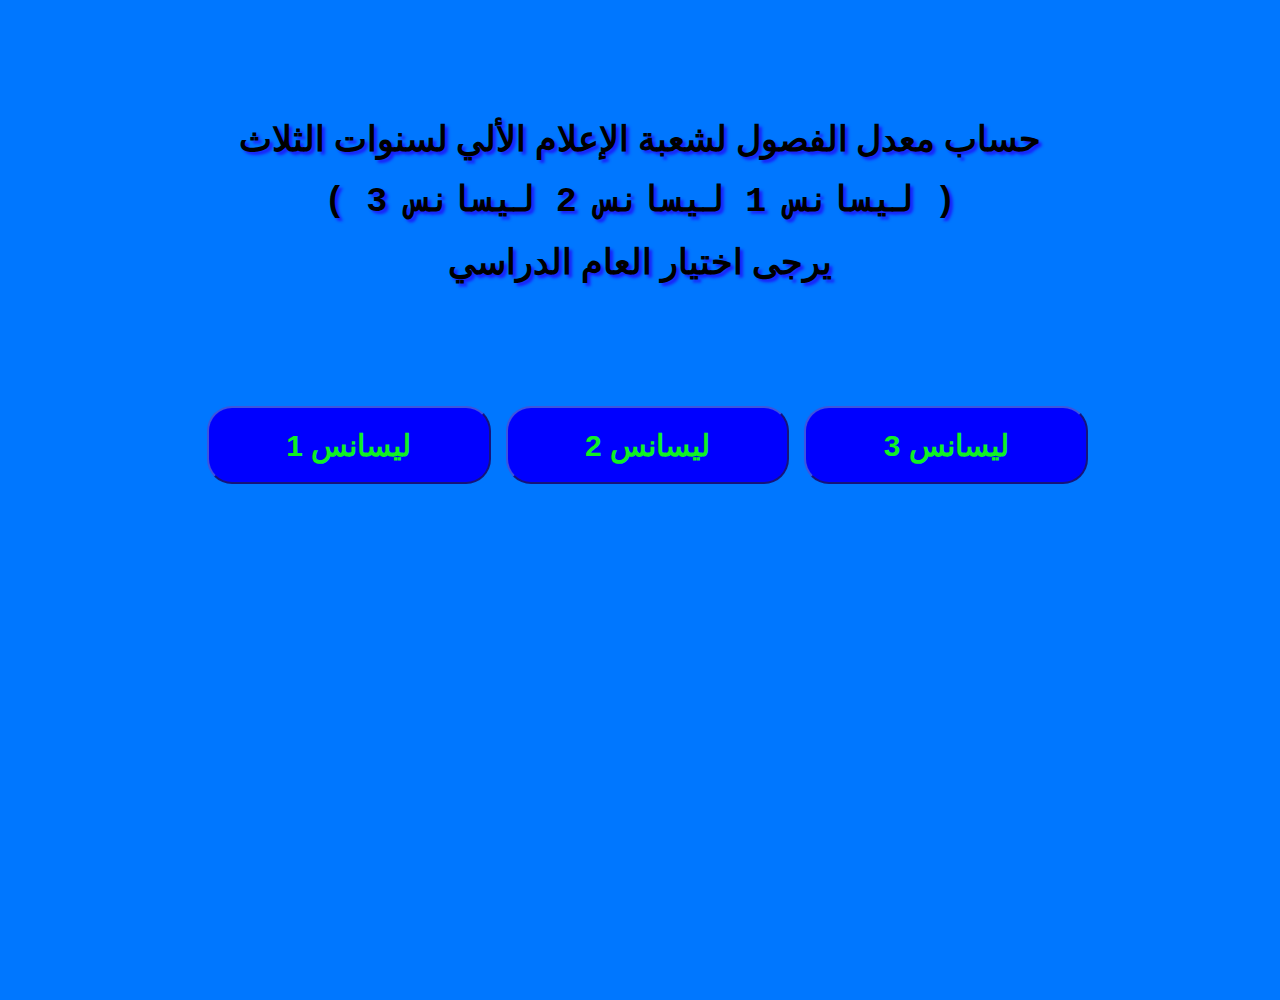
<file: index.html>
<!DOCTYPE html>
<html lang="en">
  <head>
    <meta charset="UTF-8" />
    <meta http-equiv="X-UA-Compatible" content="IE=edge" />
    <meta name="viewport" content="width=device-width, initial-scale=1.0" />
    <title>Rate Calculation</title>
    <link rel="stylesheet" href="style.css" />
  </head>
  <body>
    <p>حساب معدل الفصول لشعبة الإعلام الألي لسنوات الثلاث   </p>
    <samp>( ليسانس 1 ليسانس 2 ليسانس 3 )</samp>
    <h1> يرجى اختيار العام الدراسي </h1>
    <div>
      <a href="L1/semaster1.html"> ليسانس 1 </a>
      <a href="L2/semaster3.html"> ليسانس 2</a>
      <a href="L3/semaster5.html"> ليسانس 3</a>
    </div>
  </body>
</html>
</file>
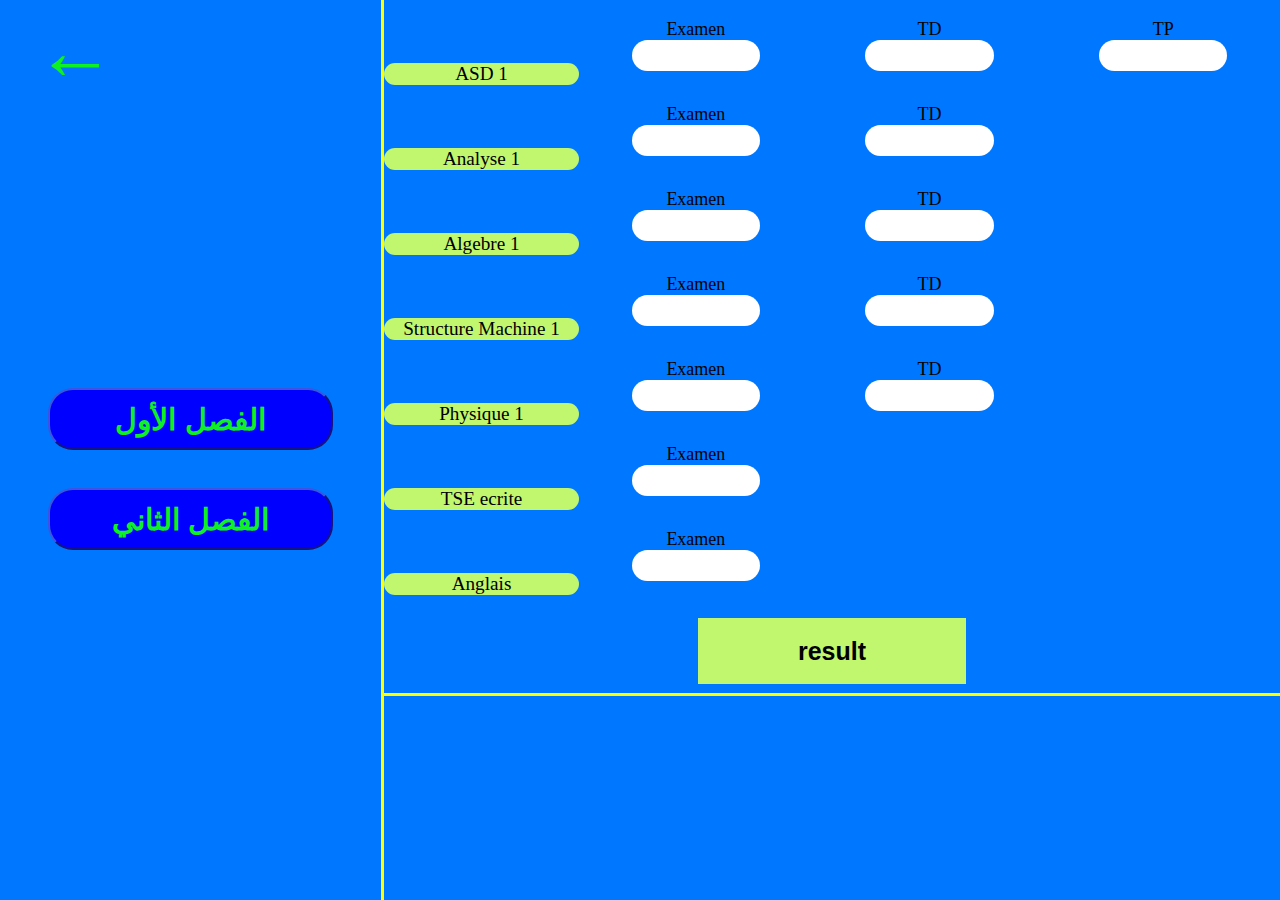
<file: L1/semaster1.html>
<!DOCTYPE html>
<html lang="en">
  <head>
    <meta charset="UTF-8" />
    <meta http-equiv="X-UA-Compatible" content="IE=edge" />
    <meta name="viewport" content="width=device-width, initial-scale=1.0" />
    <title>Rate Calculation</title>
    <link rel="stylesheet" href="../semaster.css" />
  </head>
  <body>
    <div class="left">
      <div class="beak">
        <a href="../index.html">&#8592;</a>
      </div>
      <section>
        <a href="semaster1.html"> الفصل الأول </a>
        <a href="semaster2.html"> الفصل الثاني </a>
      </section>
    </div>
    <div class="right">
      <section>
        <div class="form" coefficient="4" id = "form"  status ="3">
          <span>ASD 1</span>
          <aside>
          <div>
            <label for="">Examen</label>
            <input type="number" />
          </div>
          <div>
            <label for="">TD</label>
            <input type="number" />
          </div>
          <div>
            <label for="">TP</label>
            <input type="number" />
          </div>
        </aside>
        </div>
        <div class="form" coefficient="4" id = "form"  status ="2" >
          <span>Analyse 1</span>
          <aside>
          <div>
            <label for="">Examen</label>
            <input type="number" />
          </div>
          <div>
            <label for="">TD</label>
            <input type="number" />
          </div>
          <div>
            <label for="" class="visible">TP</label>
            <input type="number" class="visible" />
          </div>
          </aside>
        </div>
        <div class="form" coefficient="3" id = "form"  status ="2" >
          <span> Algebre 1</span>
          <aside>
          <div>
            <label for="">Examen</label>
            <input type="number" />
          </div>
          <div>
            <label for="">TD</label>
            <input type="number" />
          </div>
          <div>
            <label class="visible">TP</label>
            <input type="number" class="visible"/>
          </div>
        </aside>
        </div>
        <div class="form" coefficient="3" id = "form"  status ="2" >
          <span>Structure Machine 1</span>
          <aside>
          <div>
            <label for="">Examen</label>
            <input type="number" />
          </div>
          <div>
            <label for="">TD</label>
            <input type="number" />
          </div>
          <div>
            <label for="" class="visible">TP</label>
            <input type="number" class="visible" />
          </div>
          </aside>
        </div>
        <div class="form" coefficient="2" id = "form"  status ="2" >
          <span> Physique 1</span>
          <aside>
          <div>
            <label for="">Examen</label>
            <input type="number" />
          </div>
          <div>
            <label for="">TD</label>
            <input type="number" />
          </div>
          <div>
            <label for="" class="visible">TP</label>
            <input type="number" class="visible"/>
          </div>
          </aside>
        </div>
        <div class="form" coefficient="1" id = "form"  status ="1">
          <span>TSE ecrite </span>
           <aside>
          <div>
            <label for="">Examen</label>
            <input type="number" />
          </div>
          <div>
            <label for="" class="visible">TD</label>
            <input type="number" class="visible" />
          </div>
          <div>
            <label for="" class="visible">TP</label>
            <input type="number"  class="visible"/>
          </div>
          </aside>
        </div>
        <div class="form" coefficient="1" id = "form"  status ="1" >
          <span> Anglais </span>
          <aside>
          <div>
            <label for="">Examen</label>
            <input type="number"  />
          </div>
          <div>
            <label for="" class="visible">TD</label>
            <input type="number" class="visible" />
          </div>
          <div>
            <label for="" class="visible">TP</label>
            <input type="number"  class="visible"/>
          </div>
          </aside>
        </div>
        <button>result</button>
      </section>
      <div class="result">
        <h2 class="colore"></h2>
        <span></span>
      </div>
    </div>
    <script type="text/javascript" src="../calculation.js"></script>
  </body>
</html>
</file>
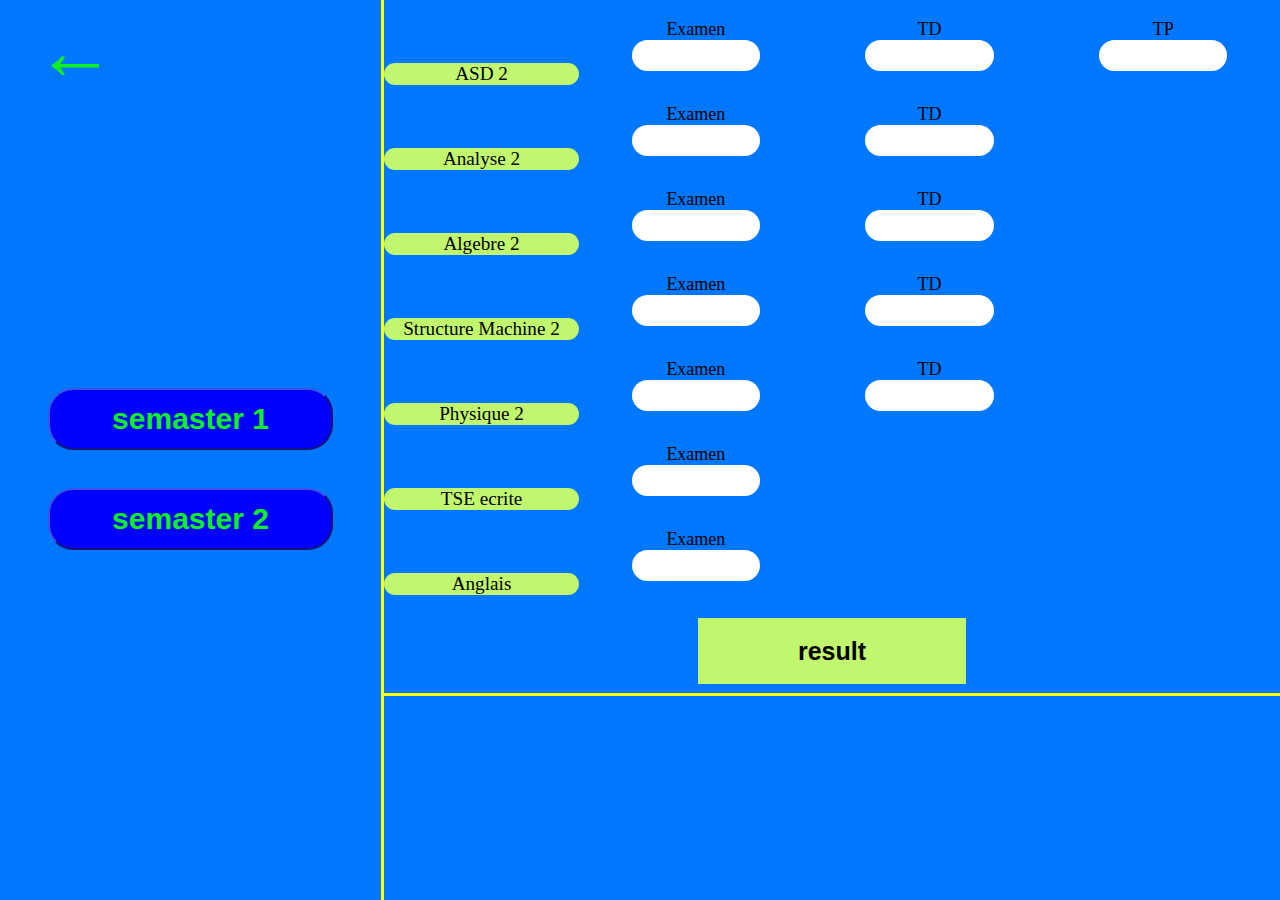
<file: L1/semaster2.html>
<!DOCTYPE html>
<html lang="en">
  <head>
    <meta charset="UTF-8" />
    <meta http-equiv="X-UA-Compatible" content="IE=edge" />
    <meta name="viewport" content="width=device-width, initial-scale=1.0" />
    <title>Rate Calculation</title>
    <link rel="stylesheet" href="../semaster.css" />
    
  </head>
  <body>
    <div class="left">
      <div class="beak">
        <a href="../index.html">&#8592;</a>
      </div>
      <section>
        <a href="semaster1.html">semaster 1 </a>
        <a href="semaster2.html"> semaster 2 </a>
      </section>
    </div>
    <div class="right">
      <section>
        <div class="form" coefficient="4" id = "form"  status ="3">
          <span>ASD 2</span>
          <aside>
          <div>
            <label for="">Examen</label>
            <input type="number" />
          </div>
          <div>
            <label for="">TD</label>
            <input type="number" />
          </div>
          <div>
            <label for="">TP</label>
            <input type="number" />
          </div>
        </aside>
        </div>
        <div class="form" coefficient="4" id = "form"  status ="2" >
          <span>Analyse 2</span>
          <aside>
          <div>
            <label for="">Examen</label>
            <input type="number" />
          </div>
          <div>
            <label for="">TD</label>
            <input type="number" />
          </div>
          <div>
            <label for="" class="visible">TP</label>
            <input type="number" class="visible" />
          </div>
          </aside>
        </div>
        <div class="form" coefficient="2" id = "form"  status ="2" >
          <span> Algebre 2</span>
          <aside>
          <div>
            <label for="">Examen</label>
            <input type="number" />
          </div>
          <div>
            <label for="">TD</label>
            <input type="number" />
          </div>
          <div>
            <label class="visible">TP</label>
            <input type="number" class="visible"/>
          </div>
        </aside>
        </div>
        <div class="form" coefficient="2" id = "form"  status ="2" >
          <span>Structure Machine 2</span>
          <aside>
          <div>
            <label for="">Examen</label>
            <input type="number" />
          </div>
          <div>
            <label for="">TD</label>
            <input type="number" />
          </div>
          <div>
            <label for="" class="visible">TP</label>
            <input type="number" class="visible" />
          </div>
          </aside>
        </div>
        <div class="form" coefficient="2" id = "form"  status ="2" >
          <span> Physique 2</span>
          <aside>
          <div>
            <label for="">Examen</label>
            <input type="number" />
          </div>
          <div>
            <label for="">TD</label>
            <input type="number" />
          </div>
          <div>
            <label for="" class="visible">TP</label>
            <input type="number" class="visible"/>
          </div>
          </aside>
        </div>
        <div class="form" coefficient="1" id = "form"  status ="1">
          <span>TSE ecrite </span>
           <aside>
          <div>
            <label for="">Examen</label>
            <input type="number" />
          </div>
          <div>
            <label for="" class="visible">TD</label>
            <input type="number" class="visible" />
          </div>
          <div>
            <label for="" class="visible">TP</label>
            <input type="number"  class="visible"/>
          </div>
          </aside>
        </div>
        <div class="form" coefficient="1" id = "form"  status ="1" >
          <span> Anglais </span>
          <aside>
          <div>
            <label for="">Examen</label>
            <input type="number"  />
          </div>
          <div>
            <label for="" class="visible">TD</label>
            <input type="number" class="visible" />
          </div>
          <div>
            <label for="" class="visible">TP</label>
            <input type="number"  class="visible"/>
          </div>
          </aside>
        </div>
        <button>result</button>
      </section>
      <div class="result">
        <h2 class="colore"></h2>
        <span></span>
      </div>
    </div>
    <script type="text/javascript" src="../calculation.js"></script>
    </body>
</html>
</file>
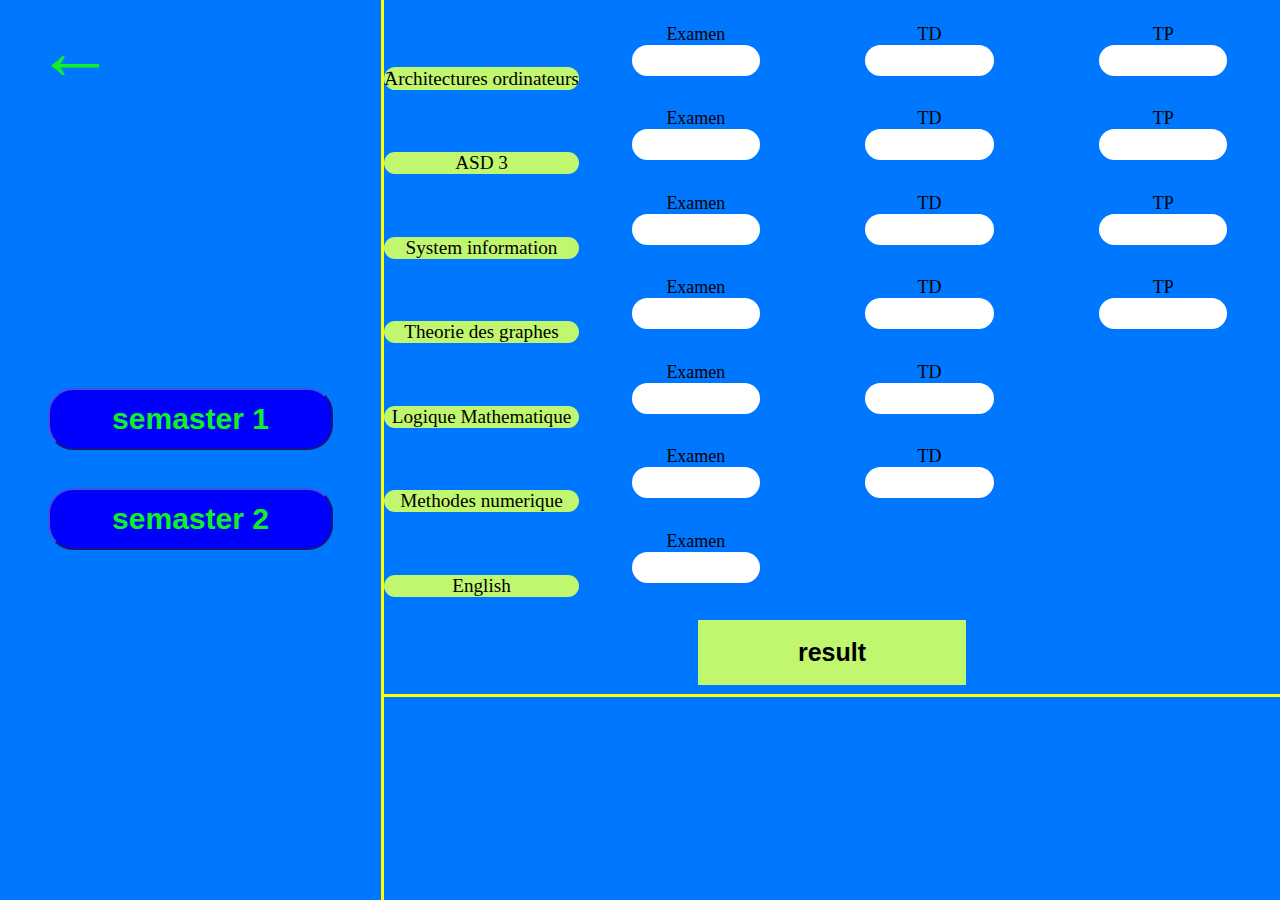
<file: L2/semaster3.html>
<!DOCTYPE html>
<html lang="en">
  <head>
    <meta charset="UTF-8" />
    <meta http-equiv="X-UA-Compatible" content="IE=edge" />
    <meta name="viewport" content="width=device-width, initial-scale=1.0" />
    <title>Rate Calculation</title>
    <link rel="stylesheet" href="../semaster.css" />
    
  </head>
  <body>
    <div class="left">
      <div class="beak">
        <a href="../index.html">&#8592;</a>
      </div>
      <section>
        <a href="semaster3.html">semaster 1 </a>
        <a href="semaster4.html"> semaster 2 </a>
      </section>
    </div>
    <div class="right">
      <section>
        <section>
          <div class="form" coefficient="3" id = "form"  status ="3" >
            <span>َArchitectures ordinateurs</span>
            <aside>
            <div>
              <label for="">Examen</label>
              <input type="number" />
            </div>
            <div>
              <label for="">TD</label>
              <input type="number" />
            </div>
            <div>
              <label for="">TP</label>
              <input type="number" />
            </div>
            </aside>
          </div>
          <div class="form" coefficient="3" id = "form"  status ="3" >
            <span>ASD 3</span>
            <aside>
            <div>
              <label for="">Examen</label>
              <input type="number" />
            </div>
            <div>
              <label for="">TD</label>
              <input type="number" />
            </div>
            <div>
              <label for="">TP</label>
              <input type="number" />
            </div>
          </aside>
          </div>
          <div class="form" coefficient="3" id = "form"  status ="3">
            <span>System information</span>
            <aside>
            <div>
              <label for="">Examen</label>
              <input type="number" />
            </div>
            <div>
              <label for="">TD</label>
              <input type="number" />
            </div>
            <div>
              <label for="">TP</label>
              <input type="number" />
            </div>
          </aside>
          </div>
          <div class="form" coefficient="2" id = "form"  status ="2" >
            <span>Theorie des graphes</span>
            <aside>
            <div>
              <label for="">Examen</label>
              <input type="number" />
            </div>
            <div>
              <label for="">TD</label>
              <input type="number" />
            </div>
            <div>
              <label for="">TP</label>
              <input type="number" />
            </div>
            </aside>
          </div>
          <div class="form" coefficient="2" id = "form"  status ="2" >
            <span> Logique Mathematique</span>
            <aside>
            <div>
              <label for="">Examen</label>
              <input type="number" />
            </div>
            <div>
              <label for="">TD</label>
              <input type="number" />
            </div>
            <div>
              <label for="" class="visible">TP</label>
              <input type="number" class="visible"/>
            </div>
            </aside>
          </div>
          <div class="form" coefficient="2" id = "form"  status ="2">
            <span> Methodes numerique</span>
             <aside>
            <div>
              <label for="">Examen</label>
              <input type="number" />
            </div>
            <div>
              <label for="">TD</label>
              <input type="number" />
            </div>
            <div>
              <label for="" class="visible">TP</label>
              <input type="number"  class="visible"/>
            </div>
            </aside>
          </div>
          <div class="form" coefficient="1" id = "form"  status ="1" >
            <span> English</span>
            <aside>
            <div>
              <label for="">Examen</label>
              <input type="number"  />
            </div>
            <div>
              <label for="" class="visible">TD</label>
              <input type="number" class="visible" />
            </div>
            <div>
              <label for="" class="visible">TP</label>
              <input type="number"  class="visible"/>
            </div>
            </aside>
          </div>
          <button>result</button>
        </section>
        <div class="result">
          <h2 class="colore"></h2>
          <span></span>
        </div>
      </div>
      <script type="text/javascript" src="../calculation.js"></script>
    </body>
</html>
</file>
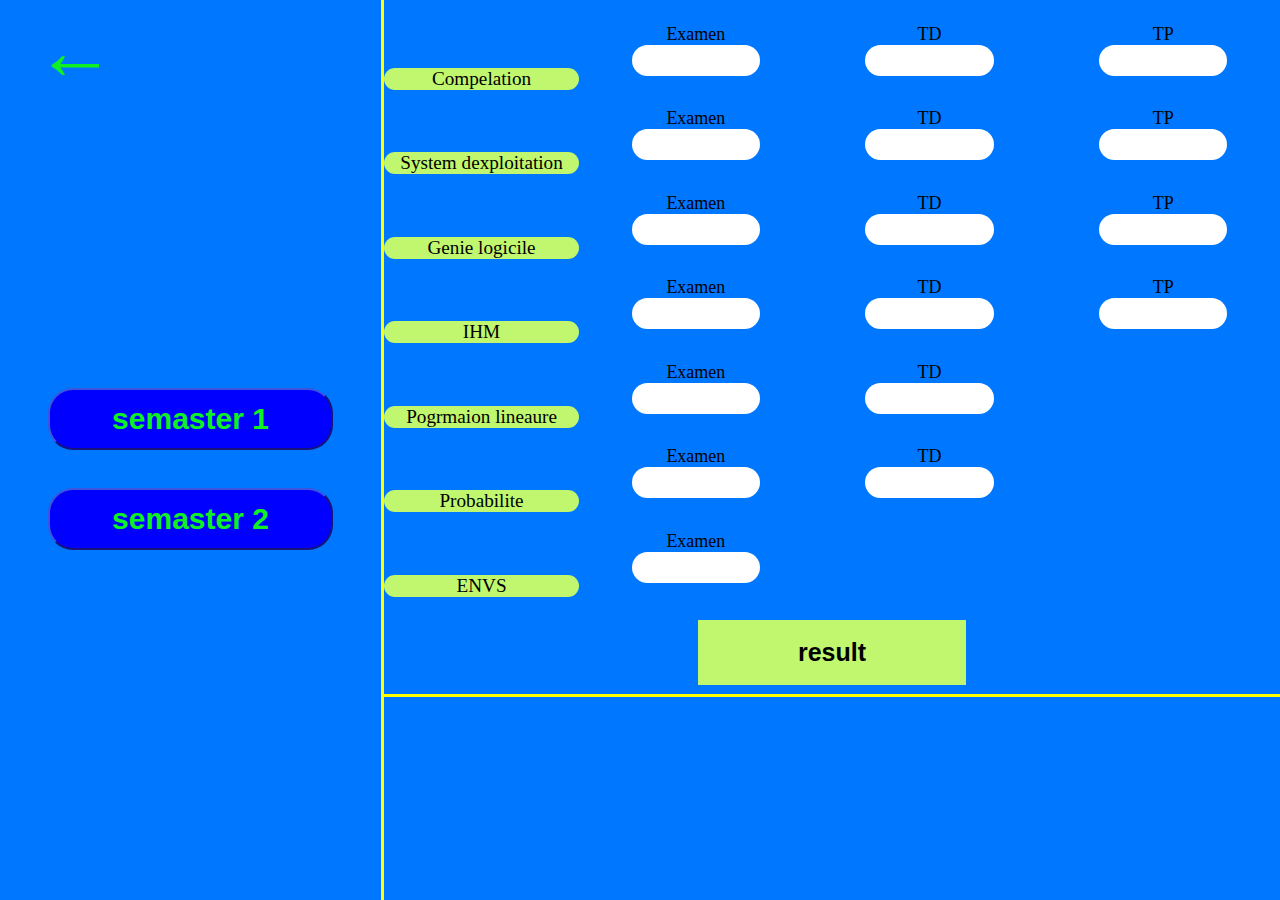
<file: L2/semaster4.html>
<!DOCTYPE html>
<html lang="en">
  <head>
    <meta charset="UTF-8" />
    <meta http-equiv="X-UA-Compatible" content="IE=edge" />
    <meta name="viewport" content="width=device-width, initial-scale=1.0" />
    <title>Rate Calculation</title>
    <link rel="stylesheet" href="../semaster.css" />
  </head>
  <body>
    <div class="left">
      <div class="beak">
        <a href="../index.html">&#8592;</a>
      </div>
      <section>
        <a href="semaster3.html">semaster 1 </a>
        <a href="semaster4.html"> semaster 2 </a>
      </section>
    </div>
    <div class="right">
      <section>
        <section>
          <div class="form" coefficient="3" id = "form"  status ="3" >
            <span>Compelation</span>
            <aside>
            <div>
              <label for="">Examen</label>
              <input type="number" />
            </div>
            <div>
              <label for="">TD</label>
              <input type="number" />
            </div>
            <div>
              <label for="">TP</label>
              <input type="number" />
            </div>
            </aside>
          </div>
          <div class="form" coefficient="3" id = "form"  status ="3" >
            <span>System dexploitation</span>
            <aside>
            <div>
              <label for="">Examen</label>
              <input type="number" />
            </div>
            <div>
              <label for="">TD</label>
              <input type="number" />
            </div>
            <div>
              <label for="">TP</label>
              <input type="number" />
            </div>
          </aside>
          </div>
          <div class="form" coefficient="3" id = "form"  status ="3">
            <span>Genie logicile</span>
            <aside>
            <div>
              <label for="">Examen</label>
              <input type="number" />
            </div>
            <div>
              <label for="">TD</label>
              <input type="number" />
            </div>
            <div>
              <label for="">TP</label>
              <input type="number" />
            </div>
          </aside>
          </div>
          <div class="form" coefficient="3" id = "form"  status ="3" >
            <span>IHM</span>
            <aside>
            <div>
              <label for="">Examen</label>
              <input type="number" />
            </div>
            <div>
              <label for="">TD</label>
              <input type="number" />
            </div>
            <div>
              <label for="">TP</label>
              <input type="number" />
            </div>
            </aside>
          </div>
          <div class="form" coefficient="2" id = "form"  status ="2" >
            <span> Pogrmaion lineaure</span>
            <aside>
            <div>
              <label for="">Examen</label>
              <input type="number" />
            </div>
            <div>
              <label for="">TD</label>
              <input type="number" />
            </div>
            <div>
              <label for="" class="visible">TP</label>
              <input type="number" class="visible"/>
            </div>
            </aside>
          </div>
          <div class="form" coefficient="2" id = "form"  status ="2">
            <span>Probabilite</span>
             <aside>
            <div>
              <label for="">Examen</label>
              <input type="number" />
            </div>
            <div>
              <label for="">TD</label>
              <input type="number" />
            </div>
            <div>
              <label for="" class="visible">TP</label>
              <input type="number"  class="visible"/>
            </div>
            </aside>
          </div>
          <div class="form" coefficient="1" id = "form"  status ="1" >
            <span> ENVS</span>
            <aside>
            <div>
              <label for="">Examen</label>
              <input type="number"  />
            </div>
            <div>
              <label for="" class="visible">TD</label>
              <input type="number" class="visible" />
            </div>
            <div>
              <label for="" class="visible">TP</label>
              <input type="number"  class="visible"/>
            </div>
            </aside>
          </div>
          <button>result</button>
        </section>
        <div class="result">
          <h2 class="colore"></h2>
          <span></span>
        </div>
      </div>
      <script type="text/javascript" src="../calculation.js"></script>
  
  </body>
</html>
</file>
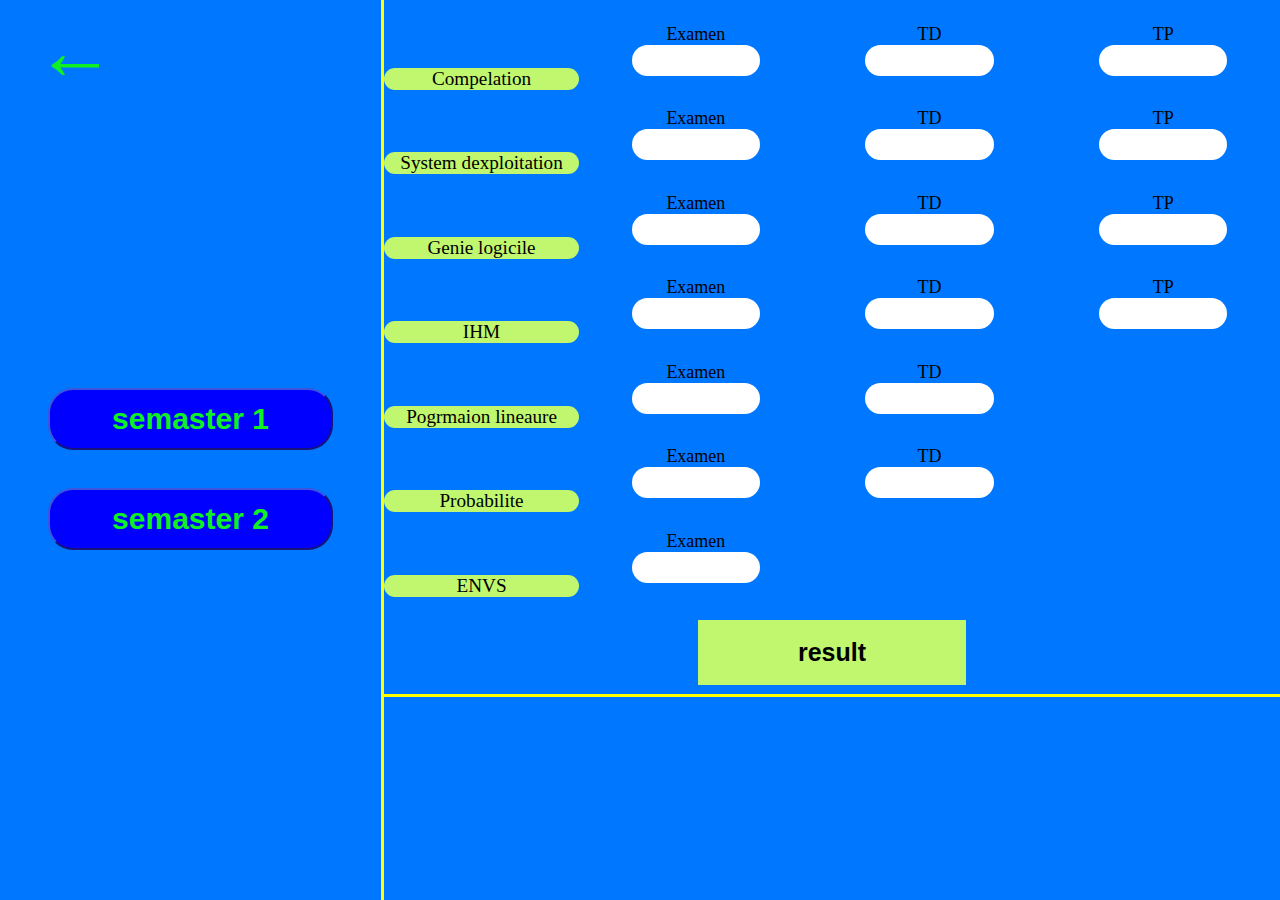
<file: L3/semaster5.html>
<!DOCTYPE html>
<html lang="en">
  <head>
    <meta charset="UTF-8" />
    <meta http-equiv="X-UA-Compatible" content="IE=edge" />
    <meta name="viewport" content="width=device-width, initial-scale=1.0" />
    <title>Rate Calculation</title>
    <link rel="stylesheet" href="../semaster.css" />
  </head>
  <body>
    <div class="left">
      <div class="beak">
        <a href="../index.html">&#8592;</a>
      </div>
      <section>
        <a href="semaster5.html">semaster 1 </a>
        <a href="semaster6.html"> semaster 2 </a>
      </section>
    </div>
    <div class="right">
      <section>
        <section>
          <div class="form" coefficient="3" id = "form"  status ="3" >
            <span>Compelation</span>
            <aside>
            <div>
              <label for="">Examen</label>
              <input type="number" />
            </div>
            <div>
              <label for="">TD</label>
              <input type="number" />
            </div>
            <div>
              <label for="">TP</label>
              <input type="number" />
            </div>
            </aside>
          </div>
          <div class="form" coefficient="3" id = "form"  status ="3" >
            <span>System dexploitation</span>
            <aside>
            <div>
              <label for="">Examen</label>
              <input type="number" />
            </div>
            <div>
              <label for="">TD</label>
              <input type="number" />
            </div>
            <div>
              <label for="">TP</label>
              <input type="number" />
            </div>
          </aside>
          </div>
          <div class="form" coefficient="3" id = "form"  status ="3">
            <span>Genie logicile</span>
            <aside>
            <div>
              <label for="">Examen</label>
              <input type="number" />
            </div>
            <div>
              <label for="">TD</label>
              <input type="number" />
            </div>
            <div>
              <label for="">TP</label>
              <input type="number" />
            </div>
          </aside>
          </div>
          <div class="form" coefficient="3" id = "form"  status ="3" >
            <span>IHM</span>
            <aside>
            <div>
              <label for="">Examen</label>
              <input type="number" />
            </div>
            <div>
              <label for="">TD</label>
              <input type="number" />
            </div>
            <div>
              <label for="">TP</label>
              <input type="number" />
            </div>
            </aside>
          </div>
          <div class="form" coefficient="2" id = "form"  status ="2" >
            <span> Pogrmaion lineaure</span>
            <aside>
            <div>
              <label for="">Examen</label>
              <input type="number" />
            </div>
            <div>
              <label for="">TD</label>
              <input type="number" />
            </div>
            <div>
              <label for="" class="visible">TP</label>
              <input type="number" class="visible"/>
            </div>
            </aside>
          </div>
          <div class="form" coefficient="2" id = "form"  status ="2">
            <span>Probabilite</span>
             <aside>
            <div>
              <label for="">Examen</label>
              <input type="number" />
            </div>
            <div>
              <label for="">TD</label>
              <input type="number" />
            </div>
            <div>
              <label for="" class="visible">TP</label>
              <input type="number"  class="visible"/>
            </div>
            </aside>
          </div>
          <div class="form" coefficient="1" id = "form"  status ="1" >
            <span> ENVS</span>
            <aside>
            <div>
              <label for="">Examen</label>
              <input type="number"  />
            </div>
            <div>
              <label for="" class="visible">TD</label>
              <input type="number" class="visible" />
            </div>
            <div>
              <label for="" class="visible">TP</label>
              <input type="number"  class="visible"/>
            </div>
            </aside>
          </div>
          <button>result</button>
        </section>
        <div class="result">
          <h2 class="colore"></h2>
          <span></span>
        </div>
      </div>
      <script type="text/javascript" src="../calculation.js"></script>
  
  </body>
</html>
</file>
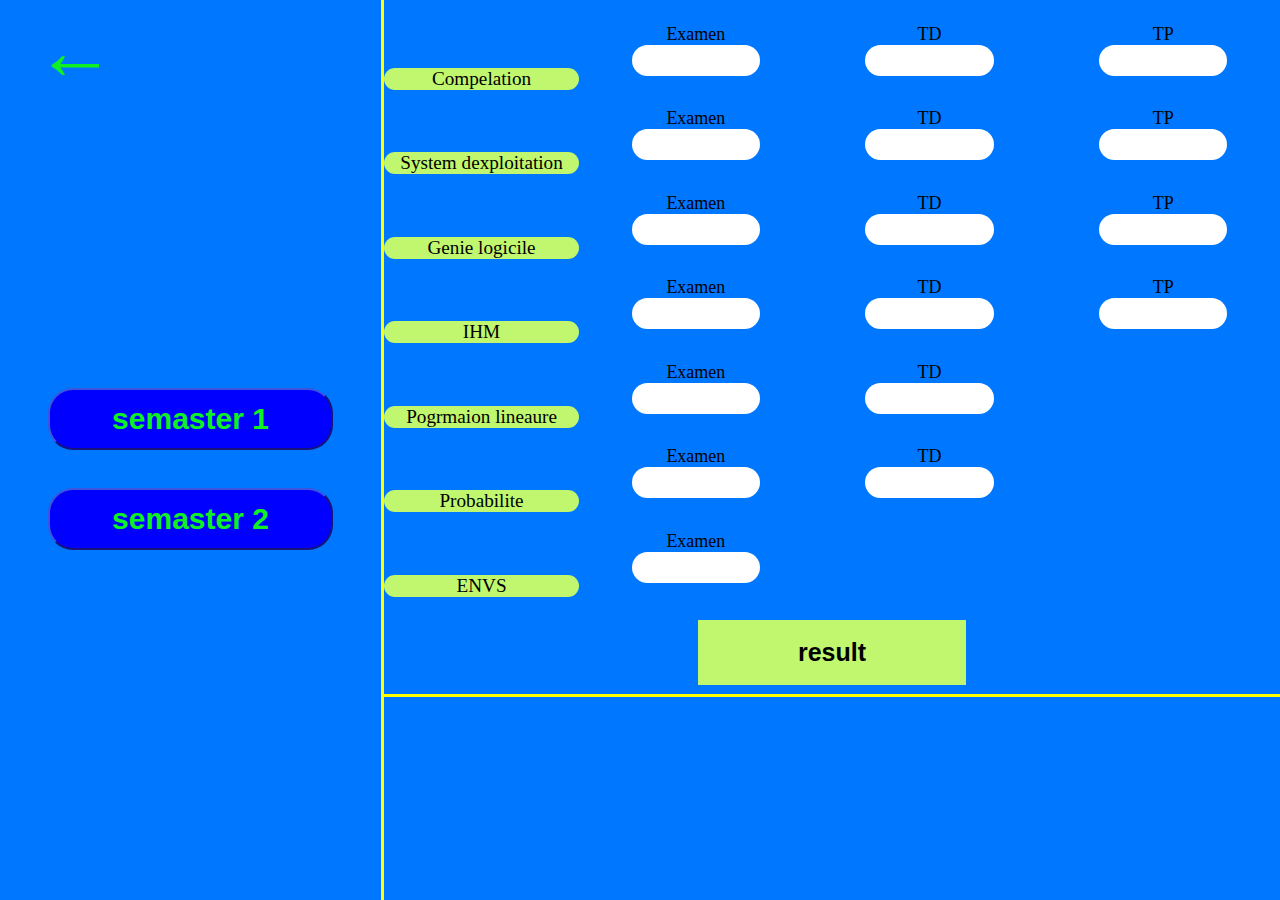
<file: L3/semaster6.html>
<!DOCTYPE html>
<html lang="en">
  <head>
    <meta charset="UTF-8" />
    <meta http-equiv="X-UA-Compatible" content="IE=edge" />
    <meta name="viewport" content="width=device-width, initial-scale=1.0" />
    <title>Rate Calculation</title>
    <link rel="stylesheet" href="../semaster.css" />
  </head>
  <body>
    <div class="left">
      <div class="beak">
        <a href="../index.html">&#8592;</a>
      </div>
      <section>
        <a href="semaster5.html">semaster 1 </a>
        <a href="semaster6.html"> semaster 2 </a>
      </section>
    </div>
    <div class="right">
      <section>
        <section>
          <div class="form" coefficient="3" id = "form"  status ="3" >
            <span>Compelation</span>
            <aside>
            <div>
              <label for="">Examen</label>
              <input type="number" />
            </div>
            <div>
              <label for="">TD</label>
              <input type="number" />
            </div>
            <div>
              <label for="">TP</label>
              <input type="number" />
            </div>
            </aside>
          </div>
          <div class="form" coefficient="3" id = "form"  status ="3" >
            <span>System dexploitation</span>
            <aside>
            <div>
              <label for="">Examen</label>
              <input type="number" />
            </div>
            <div>
              <label for="">TD</label>
              <input type="number" />
            </div>
            <div>
              <label for="">TP</label>
              <input type="number" />
            </div>
          </aside>
          </div>
          <div class="form" coefficient="3" id = "form"  status ="3">
            <span>Genie logicile</span>
            <aside>
            <div>
              <label for="">Examen</label>
              <input type="number" />
            </div>
            <div>
              <label for="">TD</label>
              <input type="number" />
            </div>
            <div>
              <label for="">TP</label>
              <input type="number" />
            </div>
          </aside>
          </div>
          <div class="form" coefficient="3" id = "form"  status ="3" >
            <span>IHM</span>
            <aside>
            <div>
              <label for="">Examen</label>
              <input type="number" />
            </div>
            <div>
              <label for="">TD</label>
              <input type="number" />
            </div>
            <div>
              <label for="">TP</label>
              <input type="number" />
            </div>
            </aside>
          </div>
          <div class="form" coefficient="2" id = "form"  status ="2" >
            <span> Pogrmaion lineaure</span>
            <aside>
            <div>
              <label for="">Examen</label>
              <input type="number" />
            </div>
            <div>
              <label for="">TD</label>
              <input type="number" />
            </div>
            <div>
              <label for="" class="visible">TP</label>
              <input type="number" class="visible"/>
            </div>
            </aside>
          </div>
          <div class="form" coefficient="2" id = "form"  status ="2">
            <span>Probabilite</span>
             <aside>
            <div>
              <label for="">Examen</label>
              <input type="number" />
            </div>
            <div>
              <label for="">TD</label>
              <input type="number" />
            </div>
            <div>
              <label for="" class="visible">TP</label>
              <input type="number"  class="visible"/>
            </div>
            </aside>
          </div>
          <div class="form" coefficient="1" id = "form"  status ="1" >
            <span> ENVS</span>
            <aside>
            <div>
              <label for="">Examen</label>
              <input type="number"  />
            </div>
            <div>
              <label for="" class="visible">TD</label>
              <input type="number" class="visible" />
            </div>
            <div>
              <label for="" class="visible">TP</label>
              <input type="number"  class="visible"/>
            </div>
            </aside>
          </div>
          <button>result</button>
        </section>
        <div class="result">
          <h2 class="colore"></h2>
          <span></span>
        </div>
      </div>
      <script type="text/javascript" src="../calculation.js"></script>
    </body>
</html>
</file>
<file: style.css>
* {
    margin: 0;
    padding: 0;
    box-sizing: border-box;
}

body {
    width: 100vw;
    height: 100vh;
    background-color: rgb(0, 119, 255);
    display: flex;
    align-items: center;
    flex-direction: column;
    margin-top: 100px;
}
  
div {
    width: 70%;
    height: 25%;
    margin-top: 50px;
    display: flex;
    justify-content: space-around;
    align-items: center;
}

body div a {
    width: 33%;
    height: 35%;
    margin-left: 15px;
    background-color: blue;
    border: 2px #000 solid;
    border-color: rgb(124, 169, 190, 0.5)
                  rgb(37, 34, 34, 0.6)
                  rgb(37, 34, 34, 0.6)
                  rgb(124, 169, 190, 0.5);
    color: rgb(16, 241, 35);
    font-size: 30px;
    font-weight: 600;
    font-family: 'Franklin Gothic Medium', 'Arial Narrow', Arial, sans-serif;
    border-radius: 25px;
    text-decoration: none;
    display: flex;
    justify-content: center;
    align-items: center;
}
h1,p,samp{
    margin-top: 1.5%;
    font-weight: 600;
    font-size: 35px;
    text-shadow: 3px 3px 3px  rgb(27, 31, 250) ;
    text-align: center;
}
body div a:active {
    border-color: rgb(37, 34, 34, 0.6) 
                  rgb(124, 169, 190, 0.5) 
                  rgb(124, 169, 190, 0.5) 
                  rgb(37, 34, 34, 0.6);

}
body div a:hover{
    background-color: rgb(24, 24, 218);

}
@media (max-width: 450px) {
    body{
        margin-top: 50px;
    }
    div {
        margin-top: 15px;
        flex-direction: column;
    }
    h1,p,samp{
        font-size: 16px;
        text-align: center;
    }
    body div a{
        width: 55%;
        height: 40%;
        font-size: 20px;
        margin-top: 15px;

    }
}
</file>
<file: semaster.css>
* {
    margin: 0;
    padding: 0;
    box-sizing: border-box;
}

body {
    width: 100vw;
    height: 100vh;
    background-color: rgb(0, 119, 255);
    display: flex;
    align-items: center;
}

.right {
    width: 70%;
    height: 100vh;
    display: flex;
    align-items: center;
    flex-direction: column;
}

.left {
    width: 30%;
    height: 100vh;
    border-right: 3px yellow solid;
    display: flex;
    justify-content: center;
    align-items: center;
    flex-direction: column;
}

.left section {
    width: 100%;
    height: 200px;
    display: flex;
    justify-content: center;
    align-items: center;
    flex-direction: column;
}

.left section a {
    width: 75%;
    height: 35%;
    margin-top: 10%;
    background-color: blue;
    border: 2px #000 solid;
    border-color: rgb(124, 169, 190, 0.5) rgb(37, 34, 34, 0.6) rgb(37, 34, 34, 0.6) rgb(124, 169, 190, 0.5);
    color: rgb(16, 241, 35);
    font-size: 30px;
    font-weight: 600;
    font-family: 'Franklin Gothic Medium', 'Arial Narrow', Arial, sans-serif;
    border-radius: 25px;
    text-decoration: none;
    display: flex;
    justify-content: center;
    align-items: center;
}

.left section a:active {
    border-color: rgb(37, 34, 34, 0.6) rgb(124, 169, 190, 0.5) rgb(124, 169, 190, 0.5) rgb(37, 34, 34, 0.6);
}

.left section a:hover {
    background-color: rgb(24, 24, 218);

}

.beak {
    width: 100px;
    height: 50px;
    position: absolute;
    top: 3%;
    left: 2%;
    display: flex;
    justify-content: center;
    align-items: center;
}

.beak a {
    width: 100%;
    font-size: 80px;
    text-decoration: none;
    cursor: context-menu;
    display: flex;
    justify-content: center;
    align-items: center;
    font-weight: 600;
    color: rgb(16, 241, 35);
}

.beak a:hover {
    font-size: 90px;
    text-shadow: 2px 2px 2px #000;

}

.right section {
    width: 100%;
    height: 100%;
    display: flex;
    justify-content: center;
    align-items: center;
    flex-direction: column;
    margin-top: 5px
}

.visible {
    visibility: hidden;
}

.right section .form {
    width: 100%;
    height: 40%;
    display: flex;
    justify-content: space-evenly;
    align-items: center;
    /* flex-direction: column; */
    margin-bottom: 5px;

}
.right section .form aside{
    display: flex;
    justify-content: space-evenly;
    align-items: center;
}
.form span { 
    width: 30%;
    font-size: larger;
    background-color: rgb(192, 247, 111);
    text-align: center;
    border-radius: 70px;
    margin-top: auto;
}

label {
    font-size: 18px;
}

input {
    width: 55%;
    height: 31px;
    font-size: 25px;
    border: none;
    border-radius: 70px;
    text-align: center;
}

input:hover {
    box-shadow: 3px 3px 3px rgba(10, 10, 10, 0.5);

}

button {
    width: 30%;
    height: 33%;
    margin: 2% 0% 1% 0%;
    background-color: rgb(192, 247, 111);
    font-weight: 600;
    font-size: 25px;
    border: none;

}

button:hover {
    background-color: greenyellow;

}

button:active {
    background-color: rgb(207, 248, 144);
    border: none;

}

.form div {

    display: inline-block;
    display: flex;
    align-items: center;
    flex-direction: column;
}

.result {
    width: 100%;
    height: 30%;
    border-top: 3px yellow solid;
    text-align: center;

}

.result h2 {
    width: 100%;
    height: 100px;
    font-size: 70px;
    color: rgb(86, 245, 23);
    text-shadow: 3px 3px 3px rgba(222, 245, 19, 0.5);
}

.result .colore {
    color: rgb(250, 20, 3);
    text-shadow: 3px 3px 3px rgba(61, 3, 100, 0.5);
}

.result span {
    width: 100%;
    height: 100px;
    font-size: 50px;
    font-weight: 700;
}
@media (max-width: 450px) {
    body {
        height: 200vh;
        flex-direction: column;
    }

    .left {
        width: 100%;
        height: 15%;
        border: none;
        border-bottom: 3px yellow solid;
        display: flex;
        justify-content: center;
        align-items: center;
        flex-direction: column;
    }

    .right {
        margin-top: 1px;
        height: 80%;
        width: 100%;
        display: flex;
        align-items: center;
        flex-direction: column;
    }

    .right section {
        height: 100%;
    }

    .result h2 {
        font-size: 50px;
        text-shadow: 2px 2px 2px rgba(222, 245, 19, 0.5);
    }

    .result span {
        font-size: 45px;
    }
    .beak {
        height: 20px;
        top: 2%;
    }
    .left section {
        width: 100%;
        height: 200px;
        display: flex;
        justify-content: center;
        align-items: center;
        flex-direction: column;

    }
    .right section .form aside{
        display: flex;
        justify-content: space-evenly;
        align-items: center;
    }

    .form span {
        width: auto;
        padding: 0% 5% 0% 5%;
        font-size: larger;
        background-color: rgb(0, 119, 255);
        text-align: center;
        margin-top: 2%;
    }
    .form span::after{
        content: "";
        width: 80%;
        left: 10%;
        top: 28%;
        height: 1px;
        background-color: #000;
        position: absolute;
        z-index: -1;
    }

    .right section .form {
        width: 100%;
        height: 100%;
        display: flex;
        justify-content: space-evenly;
        align-items: center;
        flex-direction: column;
        margin-bottom: 5px;
        overflow: scroll;
        position: relative;
    }
}
</file>
